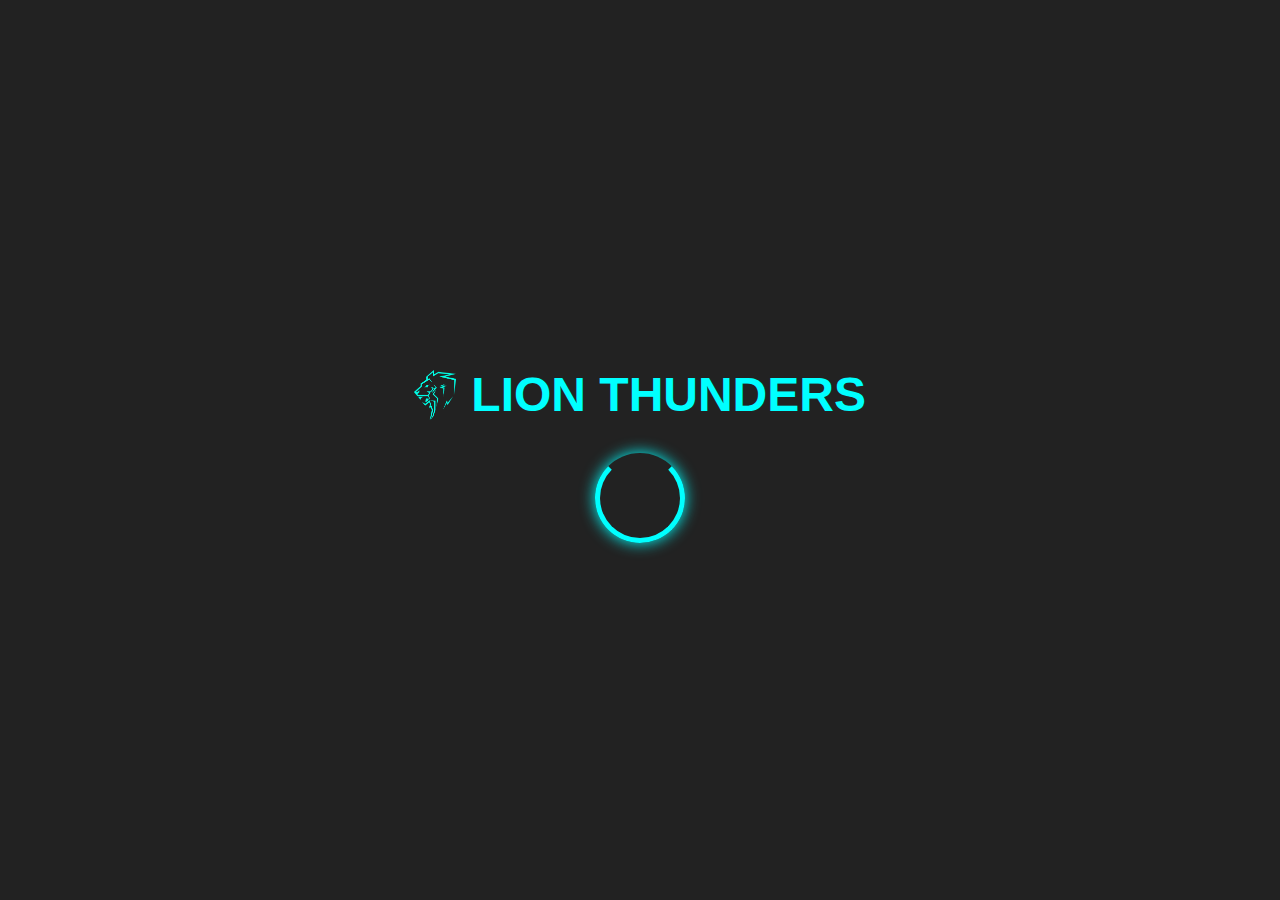
<file: index.html>
<!DOCTYPE html>
<html lang="es">
<head>
    <meta charset="UTF-8">
    <meta name="viewport" content="width=device-width, initial-scale=1.0">
    <title>LION THUNDERS - Eventos Espectaculares</title>
    <link rel="stylesheet" href="style.css">
</head>
<body>
    <div id="preloader">
        <div class="preloader-logo">
            <img src="images/cian.png" alt="Logo LION THUNDERS" class="logo-icon">
            <h1>LION THUNDERS</h1>
        </div>
        <div class="preloader-circle"></div>
    </div>

    <div class="content" style="display: none;">
        <header>
            <div class="container">
                <div class="logo">
                    <img src="images/cian.png" alt="Logo LION THUNDERS" class="logo-icon">
                    <h1>LION THUNDERS</h1>
                    <span class="slogan">Los Reyes de las fiestas</span>
                </div>
                <nav class="main-nav">
                    <button class="hamburger-menu" aria-label="Abrir menú de navegación">
                        <div class="bar"></div>
                        <div class="bar"></div>
                        <div class="bar"></div>
                    </button>
                    <ul class="nav-links">
                        <li><a href="#inicio">Inicio</a></li>
                        <li><a href="#nosotros">Nosotros</a></li>
                        <li><a href="#servicios">Servicios</a></li>
                        <li><a href="#galeria">Galería</a></li>
                        <li><a href="#contacto">Contacto</a></li>
                        <li><a href="pool-night.html" class="special-link">Pool Night NEON-PARTY</a></li>
                    </ul>
                </nav>
            </div>
        </header>

        <main>
            <section id="inicio" class="hero">
                <div class="hero-content">
                    <h1>LION THUNDERS</h1>
                    <p>Transformamos tus ideas en celebraciones espectaculares. ¡Vive la experiencia!</p>
                    <a href="#contacto" class="cta-button">¡Contáctanos Ahora!</a>
                </div>
            </section>

            <section id="nosotros" class="section">
                <div class="container">
                    <h2>Sobre Nosotros</h2>
                    <p>En LION THUNDERS, somos más que organizadores de eventos; somos creadores de experiencias. Con años de pasión y dedicación, nos especializamos en transformar tus ideas en celebraciones inolvidables. Desde fiestas íntimas hasta grandes producciones, nuestro equipo experto se encarga de cada detalle para que tú solo te preocupes por disfrutar. Creemos que cada evento es una oportunidad única para crear momentos mágicos y duraderos. Nuestra misión es superar tus expectativas, ofreciendo soluciones creativas, personalizadas y ejecutadas con la más alta calidad.</p>
                </div>
            </section>

            <section id="servicios" class="section">
                <div class="container bg-light">
                    <h2>Nuestros Servicios</h2>
                    <p>Ofrecemos una amplia gama de servicios para asegurar que tu evento sea perfecto.</p>
                    <div class="services-grid">
                        <div class="service-card">
                            <h3>Planificación Integral</h3>
                            <p>Desde la concepción hasta la ejecución, nos encargamos de cada fase de tu evento.</p>
                        </div>
                        <div class="service-card">
                            <h3>Decoración y Ambientación</h3>
                            <p>Creamos atmósferas únicas y personalizadas que reflejan tu estilo.</p>
                        </div>
                        <div class="service-card">
                            <h3>Logística y Coordinación</h3>
                            <p>Gestionamos proveedores, tiempos y personal para una ejecución impecable.</p>
                        </div>
                        <div class="service-card">
                            <h3>Entretenimiento y Producción</h3>
                            <p>Desde DJs y bandas en vivo hasta efectos especiales que impactarán a tus invitados.</p>
                        </div>
                    </div>
                </div>
            </section>

            <section id="galeria" class="section">
                <div class="container">
                    <h2>Galería de Eventos</h2>
                    <p>Echa un vistazo a algunos de los eventos que hemos realizado con pasión y dedicación.</p>

                    <div class="gallery-grid">
                        <img src="images/poolparty.jpg" alt="Pool Party Disco" loading="lazy">
                        <img src="images/placeholder-evento2.jpg" alt="Evento con iluminación" loading="lazy">
                        <img src="images/placeholder-evento3.jpg" alt="Decoración de fiesta" loading="lazy">
                        </div>
                    <p class="centered"><small>¡Pronto añadiremos más imágenes espectaculares de nuestros eventos!</small></p>
                </div>
            </section>

            <section id="contacto" class="section bg-secondary">
                <div class="container">
                    <h2>¡Contáctanos!</h2>
                    <p>Tu próximo gran festejo comienza aquí. ¡Conéctate con LION THUNDERS y hagamos magia juntos!</p>
                    <div class="contact-info">
                        <p><strong>Teléfono:</strong> <a href="https://wa.me/584128234809" target="_blank" rel="noopener noreferrer">0412-823.48.09</a></p>
                        <p><strong>Email:</strong> <a href="mailto:lioneventos1010200@gmail.com">Envíanos un Email</a></p>
                        </div>
                </div>
            </section>
        </main>

        <footer>
            <div class="container">
                <p>&copy; 2024 LION THUNDERS. Todos los derechos reservados.</p>
            </div>
        </footer>
    </div>
    <script src="script.js"></script>
</body>
</html>
</file>
<file: style.css>
/* ========================================================== */
/* VARIABLES CSS (Para facilitar la modificación de colores) */
/* ========================================================== */
:root {
    --primary-color: #00FFFF; /* Azul Cian - Color principal de acento */
    --secondary-color: #333; /* Gris Oscuro/Negro - Fondo del header/footer */
    --text-dark: #333; /* Texto oscuro para fondos claros */
    --text-light: #fff; /* Texto claro para fondos oscuros */
    --bg-light: #fff; /* Fondo claro para secciones */
    --bg-dark: #222; /* Fondo oscuro para secciones */
    --button-hover: #00CCCC; /* Azul Cian más oscuro para hover de botón */
}

/* ========================================================== */
/* IMPORTACIÓN DE FUENTES */
/* ========================================================== */
@font-face {
    font-family: 'Electrify'; /* Nombre que usaremos para referenciar la fuente */
    /* Se recomienda usar formatos .woff2 y .woff para mejor rendimiento web */
    src: url('fonts/Electrify.woff2') format('woff2'),
         url('fonts/Electrify.woff') format('woff'),
         url('fonts/Electrify.ttf') format('truetype'); /* Fallback para navegadores antiguos */
    font-weight: normal;
    font-style: normal;
    font-display: swap; /* Permite que el texto sea visible mientras la fuente se carga */
}

/* ========================================================== */
/* ESTILOS GENERALES Y RESETEO */
/* ========================================================== */
* {
    box-sizing: border-box; /* Incluye padding y border en el ancho/alto total */
}

html {
    scroll-behavior: smooth; /* Para el scroll suave en toda la página */
}

body {
    font-family: 'Segoe UI', Tahoma, Geneva, Verdana, sans-serif; /* Fuente más legible y moderna por defecto */
    margin: 0;
    line-height: 1.6;
    color: var(--text-dark); /* Color de texto por defecto */
    min-height: 100vh; /* Asegura que el body ocupe al menos el 100% de la altura de la ventana */

    background-image: url('images/fondo1.jpg'); /* Tu imagen de fondo */
    background-size: cover;
    background-attachment: fixed;
    background-position: center center;
    background-repeat: no-repeat;
    -webkit-font-smoothing: antialiased; /* Suavizado de fuentes en WebKit */
}

.container {
    max-width: 1200px;
    margin: 0 auto;
    padding: 0 20px;
}

.section {
    padding: 80px 0; /* Aumentar ligeramente el padding para más espacio */
    text-align: center;
}

.section h2 {
    font-size: 2.8em; /* Un poco más grande para impactar */
    color: var(--text-light); /* Títulos de sección en blanco por defecto (para fondo oscuro) */
    margin-bottom: 25px;
    text-transform: uppercase;
    letter-spacing: 2px; /* Espaciado entre letras para un efecto más moderno */
}

/* Estilo específico para el título de "Nuestros Servicios" */
#servicios h2 {
    color: var(--text-dark); /* Negro para la sección de servicios con fondo blanco */
}

/* Clases de Fondo */
.bg-light {
    background-color: var(--bg-light);
    border-radius: 10px;
    padding: 40px;
    margin: 20px auto;
    box-shadow: 0 5px 15px rgba(0, 0, 0, 0.2); /* Sombra sutil para el contenedor blanco */
}

.bg-secondary {
    background-color: var(--bg-dark);
    color: var(--text-light);
}

.bg-secondary h2 {
    color: var(--primary-color); /* Título en azul cian para contraste en fondo oscuro */
}

/* Botones CTA */
.cta-button {
    display: inline-block;
    background-color: var(--primary-color);
    color: var(--text-dark);
    padding: 14px 28px; /* Un poco más grande */
    text-decoration: none;
    border-radius: 5px;
    font-weight: bold;
    margin-top: 25px;
    transition: background-color 0.3s ease, transform 0.2s ease; /* Transición suave */
    box-shadow: 0 4px 10px rgba(0, 255, 255, 0.4); /* Sombra que emana brillo */
}

.cta-button:hover {
    background-color: var(--button-hover);
    transform: translateY(-3px); /* Efecto de "levantar" */
    box-shadow: 0 6px 15px rgba(0, 255, 255, 0.6);
}

.centered {
    text-align: center;
}

/* ========================================================== */
/* HEADER */
/* ========================================================== */
header {
    background-color: var(--secondary-color);
    color: var(--text-light);
    padding: 10px 0;
    position: fixed;
    width: 100%;
    z-index: 100;
    box-shadow: 0 2px 10px rgba(0, 0, 0, 0.5); /* Sombra para el header fijo */
}

header .container {
    display: flex;
    justify-content: space-between;
    align-items: center;
    flex-wrap: wrap; /* Permitir que el contenido del header se ajuste en pantallas pequeñas */
}

header .logo {
    display: flex;
    align-items: center;
    gap: 10px;
    flex-grow: 1; /* Permite que este contenedor crezca */
    min-width: 0; /* Necesario para que flex-wrap funcione bien con flex-grow */
}

header .logo .logo-icon {
    height: 35px; /* Ligeramente más grande */
    animation: lightningEffectImage 2s infinite alternate;
}

header .logo h1 {
    margin: 0;
    font-size: 2.2em; /* Ajuste del tamaño para PC */
    color: var(--primary-color);
    font-family: "Arial Black", Gadget, sans-serif;
    white-space: nowrap;
    animation: lightningEffectText 2s infinite alternate;
    text-shadow: 0 0 5px var(--primary-color), 0 0 10px var(--primary-color); /* Brillo sutil */
}

header .logo .slogan {
    color: var(--text-light);
    font-size: 1.6em; /* Tamaño más grande para PC */
    font-family: 'Electrify', cursive, sans-serif; /* Añadido 'cursive' como fallback */
    margin: 0 15px; /* Margen horizontal para separarlo del logo/h1 y el menú */
    white-space: nowrap;
    text-shadow:
        0 0 8px var(--primary-color),
        0 0 15px var(--primary-color),
        0 0 25px var(--primary-color),
        0 0 40px var(--primary-color); /* Halo más amplio y brillante */
    animation: simpleElectricPulse 2s infinite alternate;
    line-height: 1.2;
    flex-grow: 2; /* Mayor crecimiento para el slogan para centrarlo más */
    text-align: center;
    /* transition: all 0.3s ease; No es necesario si la animación maneja el brillo */
}


/* ========================================================== */
/* NAVEGACIÓN (PC Y MOBILE) */
/* ========================================================== */

.main-nav {
    width: auto;
    display: flex;
    justify-content: flex-end;
    align-items: center;
    margin-left: auto; /* Empuja el menú a la derecha */
}

/* MENÚ HAMBURGUESA - SIEMPRE VISIBLE EN TODAS LAS PANTALLAS */
.hamburger-menu {
    display: flex; /* Siempre visible */
    flex-direction: column;
    justify-content: space-between;
    width: 30px;
    height: 20px;
    background: transparent;
    border: none;
    cursor: pointer;
    padding: 0;
    z-index: 101;
    margin-left: 20px;
    transition: transform 0.3s ease;
}

.hamburger-menu .bar {
    width: 100%;
    height: 3px;
    background-color: var(--primary-color); /* Barras en color cian */
    border-radius: 2px;
    transition: 0.3s ease;
}

.hamburger-menu.open .bar:nth-child(1) {
    transform: rotate(-45deg) translate(-5px, 6px);
}

.hamburger-menu.open .bar:nth-child(2) {
    opacity: 0;
}

.hamburger-menu.open .bar:nth-child(3) {
    transform: rotate(45deg) translate(-5px, -6px);
}

/* ENLACES DE NAVEGACIÓN (Controlados por JS - Se desplegarán en todas las pantallas) */
.nav-links {
    display: none; /* Oculto por defecto, JS lo muestra/oculta */
    flex-direction: column;
    list-style: none;
    padding: 0;
    margin: 0;
    background-color: rgba(0, 0, 0, 0.95); /* Fondo más oscuro y opaco */
    position: absolute; /* Posicionamiento absoluto para el menú desplegable */
    top: 55px; /* Ajustar según la altura de tu header, para que baje un poco */
    right: 0;
    width: 100%;
    max-width: 300px; /* Ancho máximo ligeramente mayor para el menú desplegable */
    height: auto;
    text-align: center;
    z-index: 99;
    border-radius: 0 0 8px 8px; /* Bordes redondeados más suaves */
    box-shadow: 0 8px 20px rgba(0, 255, 255, 0.3); /* Sombra con brillo cian */
    overflow: hidden;
    transform-origin: top right; /* Punto de origen para animaciones del menú */
    opacity: 0; /* Opacidad inicial para transición */
    transform: scale(0.9); /* Tamaño inicial para transición */
    transition: opacity 0.3s ease, transform 0.3s ease;
}

.nav-links.open {
    display: flex; /* JS añade esta clase para mostrar el menú */
    opacity: 1;
    transform: scale(1);
}

.nav-links li {
    margin: 0;
    border-bottom: 1px solid rgba(255, 255, 255, 0.08); /* Líneas divisorias más sutiles */
}

.nav-links li:last-child {
    border-bottom: none;
}

.nav-links li a {
    color: var(--text-light);
    text-decoration: none;
    padding: 15px 20px;
    display: block;
    font-size: 1.1em;
    transition: background-color 0.3s ease, color 0.3s ease, text-shadow 0.3s ease;
}

.nav-links li a:hover {
    background-color: rgba(0, 0, 0, 0.8);
    color: var(--primary-color);
    text-shadow: 0 0 5px var(--primary-color), 0 0 10px var(--primary-color);
    animation: lightningEffectHover 0.8s forwards; /* Mantiene tu animación */
}

/* Estilo especial para el enlace de la Pool Night - EFECTO ROJO */
.nav-links li a.special-link:hover {
    color: #FF0000; /* Rojo */
    text-shadow: 0 0 5px #FF0000, 0 0 10px #FF0000; /* Sombra roja */
}


/* ========================================================== */
/* SECCIÓN HERO (INICIO) */
/* ========================================================== */
.hero {
    background-image: url('images/hero-image.jpg');
    background-size: cover;
    background-position: center;
    color: var(--text-light);
    text-align: center;
    padding: 150px 0;
    padding-top: 200px; /* Ajuste para que el contenido no quede debajo del header fijo */
    display: flex; /* Usar flexbox para centrar el contenido verticalmente */
    align-items: center; /* Centrar verticalmente */
    justify-content: center; /* Centrar horizontalmente */
    min-height: 80vh; /* Altura mínima para que siempre ocupe un buen espacio */
}

.hero .hero-content {
    max-width: 800px;
    margin: 0 auto;
    padding: 0 20px; /* Asegurar padding en móviles */
}

.hero h1 {
    font-size: 3.8em; /* Más grande para el título principal */
    margin-bottom: 20px;
    text-shadow: 0 0 10px rgba(0, 255, 255, 0.7), 0 0 20px rgba(0, 255, 255, 0.5); /* Sombra brillante */
    animation: lightningEffectText 3s infinite alternate; /* Ajustar duración si es necesario */
}

.hero p {
    font-size: 1.3em;
    margin-bottom: 30px;
    max-width: 600px; /* Limitar ancho del párrafo para legibilidad */
    margin-left: auto;
    margin-right: auto;
}

/* ========================================================== */
/* SERVICIOS */
/* ========================================================== */
.services-grid {
    display: grid;
    grid-template-columns: repeat(auto-fit, minmax(280px, 1fr)); /* Min-width ajustado */
    gap: 30px;
    margin-top: 40px;
}

.service-card {
    background-color: var(--primary-color);
    padding: 25px; /* Más padding */
    border-radius: 8px; /* Bordes más redondeados */
    box-shadow: 0 4px 12px rgba(0, 0, 0, 0.15); /* Sombra más definida */
    text-align: left;
    color: var(--text-dark);
    transition: transform 0.3s ease, box-shadow 0.3s ease; /* Efecto hover */
}

.service-card:hover {
    transform: translateY(-5px); /* Se levanta un poco */
    box-shadow: 0 8px 20px rgba(0, 0, 0, 0.25); /* Sombra más pronunciada */
}

.service-card h3 {
    color: var(--text-dark);
    margin-top: 0;
    font-size: 1.4em;
    margin-bottom: 10px;
}

.service-card p {
    font-size: 0.95em;
    line-height: 1.5;
}

/* ========================================================== */
/* GALERÍA */
/* ========================================================== */
.gallery-grid {
    display: grid;
    grid-template-columns: repeat(auto-fit, minmax(280px, 1fr)); /* Ajuste de min-width */
    gap: 25px;
    margin-top: 30px;
}

.gallery-grid img {
    width: 100%;
    border-radius: 8px;
    height: 220px; /* Altura fija para que las imágenes se vean uniformes */
    object-fit: cover; /* Recorta la imagen para que cubra el área sin distorsión */
    display: block;
    box-shadow: 0 4px 12px rgba(0, 0, 0, 0.3);
    transition: transform 0.3s ease, box-shadow 0.3s ease;
}

.gallery-grid img:hover {
    transform: scale(1.03); /* Ligeramente más grande al pasar el mouse */
    box-shadow: 0 8px 20px rgba(0, 0, 0, 0.4);
}

#galeria p {
    color: var(--text-light); /* Texto de la galería en blanco */
    margin-top: 25px;
}

/* ========================================================== */
/* CONTACTO */
/* ========================================================== */
.contact-info {
    margin-top: 30px;
    text-align: center;
}

.contact-info p {
    margin-bottom: 15px;
    font-size: 1.1em;
}

.contact-info p strong {
    color: var(--primary-color);
}

.contact-info a {
    color: var(--primary-color);
    text-decoration: none;
    transition: color 0.3s ease, text-shadow 0.3s ease;
}

.contact-info a:hover {
    color: var(--button-hover);
    text-shadow: 0 0 5px var(--primary-color);
}

/* ========================================================== */
/* SOBRE NOSOTROS */
/* ========================================================== */
#nosotros p {
    color: var(--text-light); /* Texto de "Sobre Nosotros" en blanco */
    max-width: 800px; /* Limitar ancho para legibilidad */
    margin: 0 auto;
    font-size: 1.1em;
}

/* ========================================================== */
/* FOOTER */
/* ========================================================== */
footer {
    background-color: var(--secondary-color);
    color: var(--text-light);
    text-align: center;
    padding: 25px 0;
    width: 100%;
    font-size: 0.9em;
}

/* ========================================================== */
/* ANIMACIONES */
/* ========================================================== */

/* Animación de Corriente para el texto del título principal (menos intenso) */
@keyframes lightningEffectText {
    0%, 100% {
        text-shadow: 0 0 5px var(--primary-color), 0 0 10px var(--primary-color), 0 0 15px var(--primary-color);
        opacity: 1;
    }
    25% {
        text-shadow: 0 0 8px var(--primary-color), 0 0 15px var(--primary-color), 0 0 25px var(--primary-color);
        opacity: 0.9;
    }
    50% {
        text-shadow: 0 0 5px var(--primary-color), 0 0 10px var(--primary-color), 0 0 15px var(--primary-color);
        opacity: 1;
    }
    75% {
        text-shadow: none;
        opacity: 0.85;
    }
}

/* Animación de Corriente para el logo (imagen) */
@keyframes lightningEffectImage {
    0%, 100% {
        filter: drop-shadow(0 0 5px var(--primary-color)) drop-shadow(0 0 10px var(--primary-color)) drop-shadow(0 0 15px var(--primary-color));
        opacity: 1;
    }
    25% {
        filter: drop-shadow(0 0 8px var(--primary-color)) drop-shadow(0 0 15px var(--primary-color)) drop-shadow(0 0 25px var(--primary-color));
        opacity: 0.9;
    }
    50% {
        filter: drop-shadow(0 0 5px var(--primary-color)) drop-shadow(0 0 10px var(--primary-color)) drop-shadow(0 0 15px var(--primary-color));
        opacity: 1;
    }
    75% {
        filter: none;
        opacity: 0.85;
    }
}

/* Animación de Corriente sutil para enlaces al pasar el mouse */
@keyframes lightningEffectHover {
    0%, 100% {
        text-shadow: 0 0 3px var(--primary-color), 0 0 6px var(--primary-color);
        opacity: 1;
    }
    50% {
        text-shadow: 0 0 7px var(--primary-color), 0 0 14px var(--primary-color), 0 0 20px var(--primary-color);
        opacity: 0.9;
    }
}

/* ANIMACIÓN: Pulsación eléctrica sutil para el eslogan */
@keyframes simpleElectricPulse {
    0%, 100% {
        text-shadow:
            0 0 8px var(--primary-color),
            0 0 15px var(--primary-color),
            0 0 25px var(--primary-color),
            0 0 40px var(--primary-color);
        opacity: 1;
    }
    50% {
        text-shadow:
            0 0 5px var(--primary-color),
            0 0 10px var(--primary-color),
            0 0 20px var(--primary-color),
            0 0 30px var(--primary-color);
        opacity: 0.95;
    }
}


/* ========================================================== */
/* ESTILOS PARA EL PRELOADER */
/* ========================================================== */
#preloader {
    position: fixed;
    top: 0;
    left: 0;
    width: 100%;
    height: 100%;
    background-color: var(--bg-dark); /* Un fondo oscuro */
    display: flex;
    justify-content: center;
    align-items: center;
    z-index: 1000;
    flex-direction: column;
    opacity: 1;
    transition: opacity 0.5s ease-out;
}

.preloader-logo {
    display: flex;
    align-items: center;
    margin-bottom: 20px;
}

.preloader-logo .logo-icon {
    height: 50px; /* Un poco más grande para el preloader */
    margin-right: 15px;
    animation: lightningEffectImage 2s infinite alternate;
}

.preloader-logo h1 {
    margin: 0;
    font-size: 3em; /* Más grande en el preloader */
    color: var(--primary-color);
    font-family: "Arial Black", Gadget, sans-serif;
    animation: lightningEffectText 2s infinite alternate;
}

.preloader-circle {
    width: 90px; /* Tamaño ligeramente mayor */
    height: 90px;
    border-radius: 50%;
    border: 5px solid var(--primary-color); /* Borde más grueso */
    border-top-color: transparent;
    animation: spin 1s linear infinite;
    position: relative;
    box-shadow: 0 0 15px var(--primary-color); /* Sombra para el círculo */
}

.preloader-circle::before,
.preloader-circle::after {
    content: '';
    position: absolute;
    border-radius: 50%;
    opacity: 0;
    box-shadow: 0 0 10px var(--primary-color); /* Sombra para los efectos eléctricos */
}

.preloader-circle::before {
    top: -12px;
    left: -12px;
    right: -12px;
    bottom: -12px;
    border: 4px solid var(--primary-color);
    border-left-color: transparent;
    animation: pulse 1.5s linear infinite;
}

.preloader-circle::after {
    top: 12px;
    left: 12px;
    right: 12px;
    bottom: 12px;
    border: 3px solid var(--primary-color);
    border-right-color: transparent;
    animation: pulse 2s linear infinite reverse;
}

@keyframes spin {
    0% { transform: rotate(0deg); }
    100% { transform: rotate(360deg); }
}

@keyframes pulse {
    0%, 100% { opacity: 0; transform: scale(0.9); } /* Escala reducida para que parezca que emerge */
    50% { opacity: 1; transform: scale(1.1); }
}


/* ========================================================== */
/* MEDIA QUERIES PARA RESPONSIVE DESIGN */
/* ========================================================== */

/* Para pantallas más pequeñas (smartphones, hasta 768px) */
@media (max-width: 768px) {
    .section {
        padding: 60px 0; /* Ajustar padding de sección para móviles */
    }

    .section h2 {
        font-size: 2.2em; /* Reducir tamaño de los títulos de sección */
    }

    .hero {
        padding: 120px 20px; /* Ajustar padding de hero para móviles */
        padding-top: 150px;
        min-height: 70vh; /* Ajustar altura mínima */
    }

    .hero h1 {
        font-size: 2.8em; /* Reducir tamaño del título principal */
    }

    .hero p {
        font-size: 1.1em; /* Reducir tamaño del párrafo principal */
    }

    /* Header: Ajustes para móviles */
    header .container {
        flex-direction: column; /* Apilar elementos en columna */
        align-items: flex-start; /* Alinear a la izquierda */
        padding: 10px 15px; /* Más padding en los lados */
    }

    header .logo {
        width: 100%; /* Ocupar todo el ancho disponible */
        justify-content: center; /* Centrar logo y h1 */
        margin-bottom: 10px; /* Espacio debajo del logo/h1 */
        flex-grow: 0;
    }

    header .logo h1 {
        font-size: 1.8em; /* Reducir tamaño de fuente del título LION THUNDERS */
        white-space: normal; /* Permitir salto de línea */
        text-align: center;
    }

    header .logo .slogan {
        font-size: 1em; /* Ajustar el tamaño del eslogan en móvil */
        white-space: normal;
        text-align: center;
        width: 100%; /* Ocupa todo el ancho disponible */
        order: 3; /* Ordena el eslogan para que vaya debajo del logo y título en móvil */
        margin: 5px 0 0 0; /* Ajustar márgenes */
        text-shadow: 0 0 5px var(--primary-color); /* Brillo más sutil en móvil */
    }

    header .logo .logo-icon {
        height: 30px; /* Reducir tamaño del icono del logo */
        margin-right: 5px;
    }

    /* El menú hamburguesa ya está diseñado para aparecer en todas las pantallas.
       Aquí se asegura que se posiciona correctamente. */
    .main-nav {
        width: 100%; /* Ocupa todo el ancho para centrar el botón */
        justify-content: center; /* Centra el botón hamburguesa */
        margin-left: 0;
        order: 2; /* Para que el menú hamburguesa esté debajo del logo/slogan si el header es column */
    }

    .hamburger-menu {
        display: flex; /* Asegura que el botón se muestra */
        position: absolute; /* Posicionar el botón de hamburguesa flotante */
        top: 15px; /* Ajuste de posición */
        right: 35px; /* Lo movemos 15px más a la derecha para evitar superposición */
        z-index: 102; /* Más alto que nav-links */
    }

    .nav-links {
        top: 60px; /* Ajustar posición para que baje más en móvil */
        width: calc(100% - 40px); /* Ancho completo menos padding */
        left: 20px; /* Centrar visualmente */
        right: 20px; /* Centrar visualmente */
        max-width: unset; /* Permitir que ocupe el ancho disponible */
    }

    /* Contenedor blanco (bg-light): Ajustar margen y padding */
    .bg-light {
        padding: 25px;
        margin: 15px;
    }

    /* Servicios Grid y Galería Grid: Una columna para móviles */
    .services-grid,
    .gallery-grid {
        grid-template-columns: 1fr;
        gap: 20px;
    }

    .gallery-grid img {
        height: 180px; /* Altura más pequeña para móviles */
    }

    /* Footer: Ajustes de padding */
    footer {
        padding: 20px 0;
        font-size: 0.85em;
    }

    /* Preloader en móvil */
    .preloader-logo .logo-icon {
        height: 35px;
    }

    .preloader-logo h1 {
        font-size: 2em;
    }

    .preloader-circle {
        width: 70px;
        height: 70px;
        border-width: 4px;
    }

    .preloader-circle::before {
        border-width: 3px;
        top: -8px; left: -8px; right: -8px; bottom: -8px;
    }
    .preloader-circle::after {
        border-width: 2px;
        top: 8px; left: 8px; right: 8px; bottom: 8px;
    }
}

/* Para tablets y pantallas medianas (entre 769px y 1024px) */
@media (min-width: 769px) and (max-width: 1024px) {
    .container {
        padding: 0 30px;
    }

    header .logo h1 {
        font-size: 2em;
    }

    header .logo .slogan {
        font-size: 1.4em;
    }

    /* El menú hamburguesa y su despliegue ya están manejados por las reglas generales y JS */
    /* No se necesitan sobrescribir para estas resoluciones */

    .hero h1 {
        font-size: 3.2em;
    }

    .hero p {
        font-size: 1.2em;
    }

    .section h2 {
        font-size: 2.5em;
    }

    .services-grid {
        grid-template-columns: repeat(auto-fit, minmax(280px, 1fr));
        gap: 25px;
    }

    .gallery-grid {
        grid-template-columns: repeat(auto-fit, minmax(250px, 1fr));
        gap: 20px;
    }

    .gallery-grid img {
        height: 200px; /* Ajuste para tablets */
    }
}
</file>
